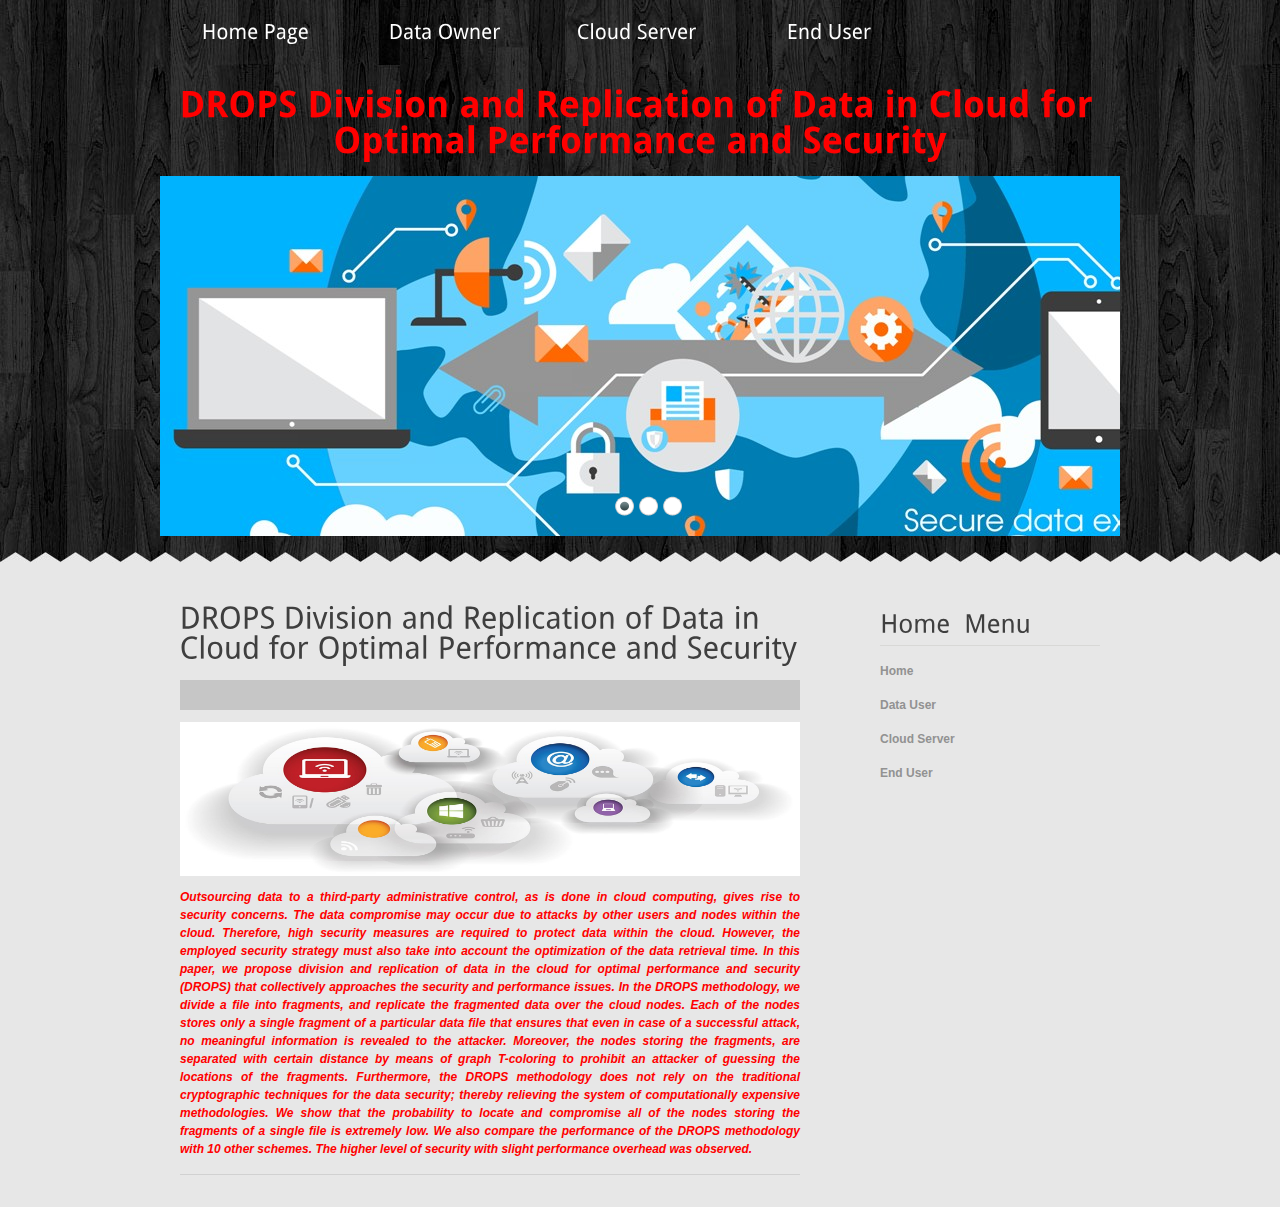
<file: index.html>
<!DOCTYPE html PUBLIC "-//W3C//DTD XHTML 1.0 Transitional//EN" "http://www.w3.org/TR/xhtml1/DTD/xhtml1-transitional.dtd">
<html xmlns="http://www.w3.org/1999/xhtml">
<head>
<title>HOME PAGE</title>
<meta http-equiv="Content-Type" content="text/html; charset=utf-8" />
<link href="css/style.css" rel="stylesheet" type="text/css" />
<link rel="stylesheet" type="text/css" href="css/coin-slider.css" />
<script type="text/javascript" src="js/cufon-yui.js"></script>
<script type="text/javascript" src="js/droid_sans_400-droid_sans_700.font.js"></script>
<script type="text/javascript" src="js/jquery-1.4.2.min.js"></script>
<script type="text/javascript" src="js/script.js"></script>
<script type="text/javascript" src="js/coin-slider.min.js"></script>
<style type="text/css">
<!--
.style2 {
	color: #FF0000;
	font-style: italic;
	font-weight: bold;
}
.style3 {color: #FF0000}
.style4 {
	font-size: 36px;
	color: #FF0000;
	font-weight: bold;
}
-->
</style>
</head>
<body>
<div class="main">
  <div class="header">
    <div class="header_resize">
      <div class="menu_nav">
        <ul>
          <li class="active"><a href="index.html"><span>Home Page</span></a></li>
          <li><a href="DataUser.jsp"><span>Data Owner </span></a></li>
          <li><a href="CloudServer.jsp"><span>Cloud Server </span></a></li>
          <li><a href="EndUser.jsp"><span>End User </span></a></li>
        </ul>
      </div>
      <div class="clr"></div>
      <div class="logo">
        <h1 class="style4">DROPS Division and Replication of Data in Cloud for Optimal Performance and Security</h1>
      </div>
      <div class="clr"></div>
      <div class="slider">
        <div id="coin-slider"> <a href="#"><img src="images/slide1.jpg" width="960" height="360" alt="" /> </a> <a href="#"><img src="images/slide2.jpg" width="960" height="360" alt="" /> </a> <a href="#"><img src="images/slide3.jpg" width="960" height="360" alt="" /> </a> </div>
        <div class="clr"></div>
      </div>
      <div class="clr"></div>
    </div>
  </div>
  <div class="content">
    <div class="content_resize">
      <div class="mainbar">
        <div class="article">
          <h2 class="style3">DROPS Division and Replication of Data in Cloud for Optimal Performance and Security</h2>
          <p class="infopost">&nbsp; </p>
          <div class="clr"></div>
          <div class="img"><img src="images/img1.jpg" width="620" height="154" alt="" class="fl" /></div>
          <div class="post_content">
            <p align="justify" class="style2">Outsourcing data to a third-party administrative control, as is done in cloud computing, gives rise to security concerns. The data compromise may occur due to attacks by other users and nodes within the cloud. Therefore, high security measures are required to protect data within the cloud. However, the employed security strategy must also take into account the optimization of the data retrieval time. In this paper, we propose division and replication of data in the cloud for optimal performance and security (DROPS) that collectively approaches the security and performance issues. In the DROPS methodology, we divide a file into fragments, and replicate the fragmented data over the cloud nodes. Each of the nodes stores only a single fragment of a particular data file that ensures that even in case of a successful attack, no meaningful information is revealed to the attacker. Moreover, the nodes storing the fragments, are separated with certain distance by means of graph T-coloring to prohibit an attacker of guessing the locations of the fragments. Furthermore, the DROPS methodology does not rely on the traditional cryptographic techniques for the data security; thereby relieving the system of computationally expensive methodologies. We show that the probability to locate and compromise all of the nodes storing the fragments of a single file is extremely low. We also compare the performance of the DROPS methodology with 10 other schemes. The higher level of security with slight performance overhead was observed.</p>
          </div>
          <div class="clr"></div>
        </div>
        </div>
      <div class="sidebar">
        <div class="searchform"></div>
        <div class="clr"></div>
        <div class="gadget">
          <h2 class="star"><span>Home </span> Menu</h2>
          <div class="clr"></div>
          <ul class="sb_menu">
            <li><strong><a href="index.html">Home</a></strong></li>
            <li><strong><a href="DataUser.jsp">Data User </a></strong></li>
            <li><strong><a href="CloudServer.jsp">Cloud Server </a></strong></li>
            <li><strong><a href="EndUser.jsp">End User </a></strong></li>
          </ul>
        </div>
      </div>
      </div>
  </div>
<div class="fbg"></div>
  <div class="footer">
</html>
</file>
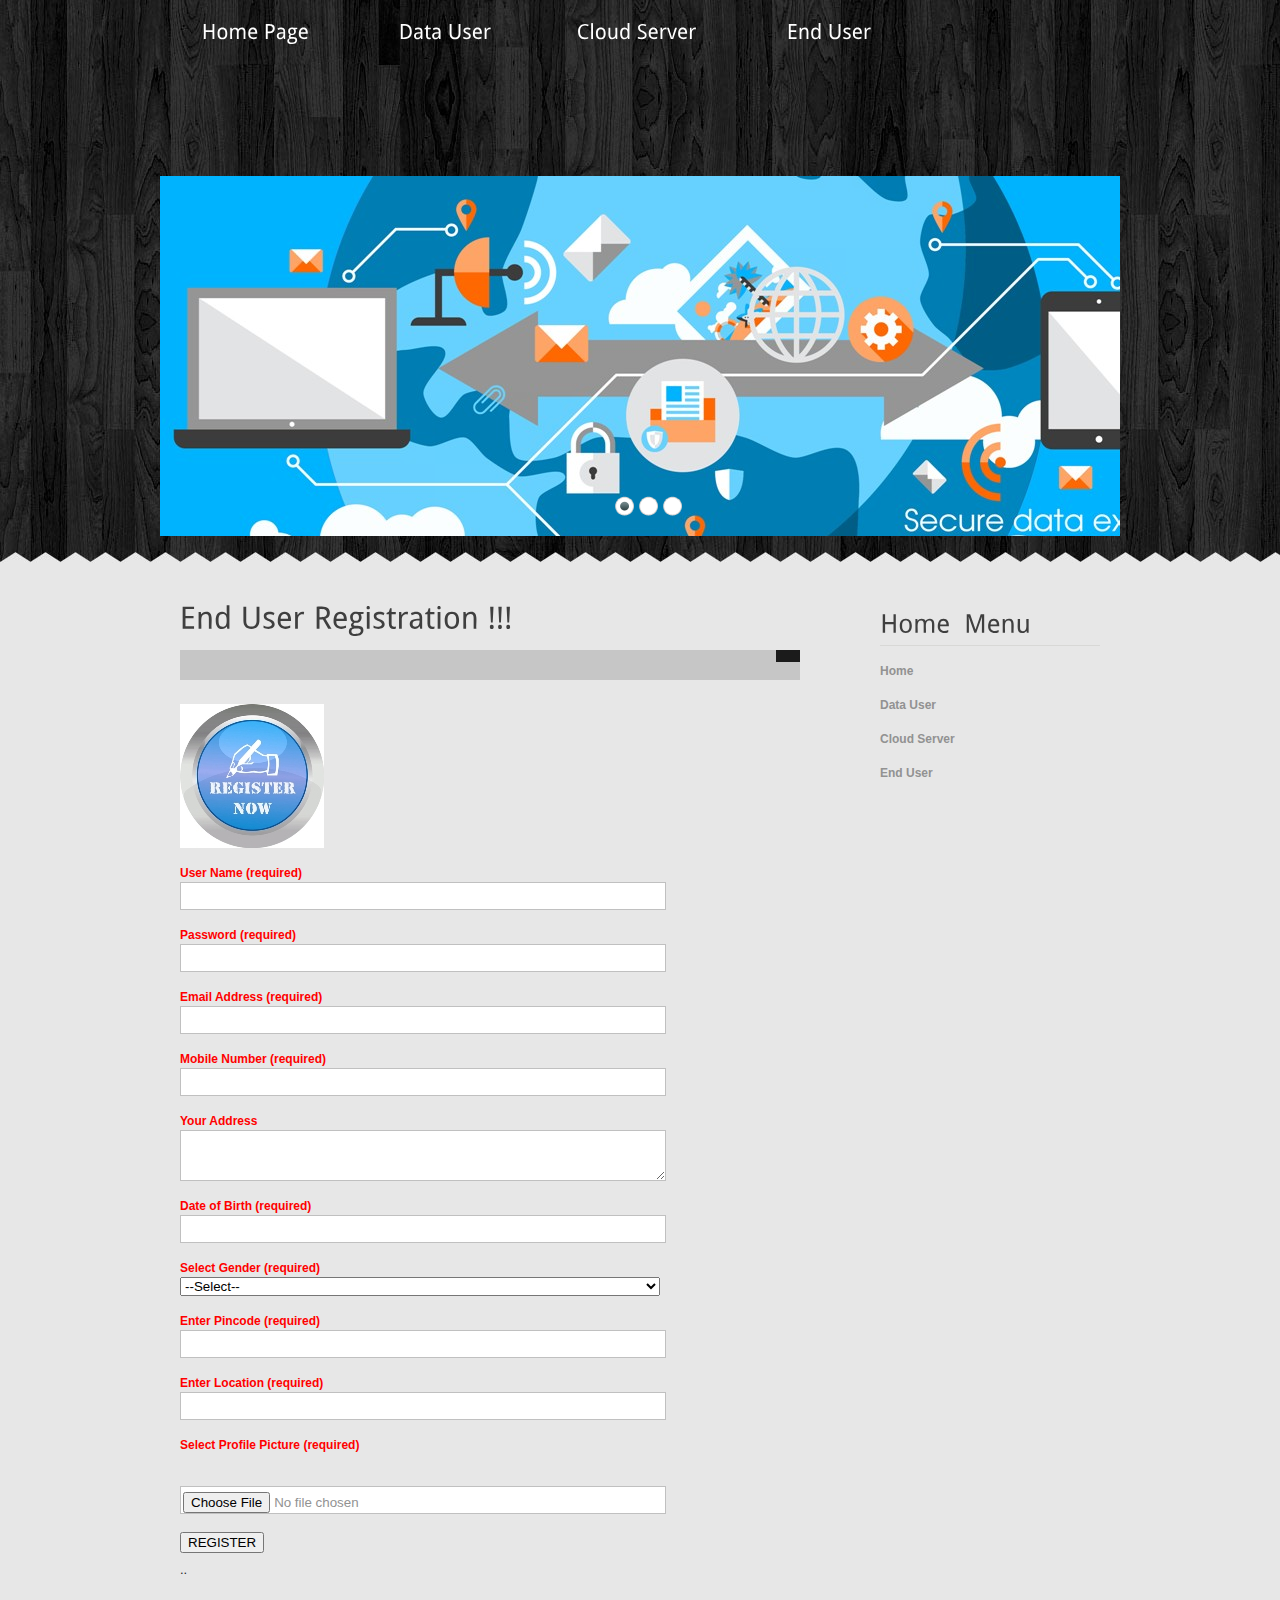
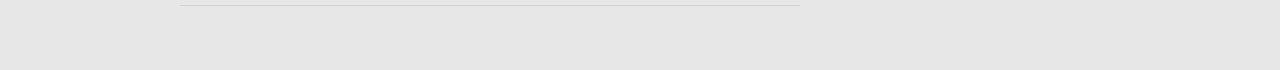
<file: ERegister.html>
<!DOCTYPE html PUBLIC "-//W3C//DTD XHTML 1.0 Transitional//EN" "http://www.w3.org/TR/xhtml1/DTD/xhtml1-transitional.dtd">
<html xmlns="http://www.w3.org/1999/xhtml">
<head>
<title>Register</title>
<meta http-equiv="Content-Type" content="text/html; charset=utf-8" />
<link href="css/style.css" rel="stylesheet" type="text/css" />
<link rel="stylesheet" type="text/css" href="css/coin-slider.css" />
<script type="text/javascript" src="js/cufon-yui.js"></script>
<script type="text/javascript" src="js/droid_sans_400-droid_sans_700.font.js"></script>
<script type="text/javascript" src="js/jquery-1.4.2.min.js"></script>
<script type="text/javascript" src="js/script.js"></script>
<script type="text/javascript" src="js/coin-slider.min.js"></script>
<style type="text/css">
<!--
.style3 {
	color: #FF0000;
	font-weight: bold;
}
.style6 {color: #FF0000}
-->
</style>
</head>
<body>
<div class="main">
  <div class="header">
    <div class="header_resize">
      <div class="menu_nav">
        <ul>
          <li class="active"><a href="index.html"><span>Home Page</span></a></li>
          <li><a href="DataUser.jsp"><span>Data User </span></a></li>
          <li><a href="CloudServer.jsp"><span>Cloud Server </span></a></li>
          <li><a href="EndUser.jsp"><span>End User </span></a></li>

        </ul>
      </div>
      <div class="clr"></div>
      <div class="logo">
        <h1>&nbsp;</h1>
      </div>
      <div class="clr"></div>
      <div class="slider">
        <div id="coin-slider"> <a href="#"><img src="images/slide1.jpg" width="960" height="360" alt="" /> </a> <a href="#"><img src="images/slide2.jpg" width="960" height="360" alt="" /> </a> <a href="#"><img src="images/slide3.jpg" width="960" height="360" alt="" /> </a> </div>
        <div class="clr"></div>
      </div>
      <div class="clr"></div>
    </div>
  </div>
  <div class="content">
    <div class="content_resize">
      <div class="mainbar">
        <div class="article">
          <h2 class="style6">End User Registration !!!</h2>
          <p class="infopost">&nbsp; <a href="#" class="com"></a></p>
          <div class="clr"></div>
          <div class="img"></div>
          <div class="post_content">
           <form action="ERegister.jsp" method="post" id="" enctype="multipart/form-data">
 <ol><li class="style3"><img src="images/Register.jpg" width="144" height="144" />
   <label for="name">User Name (required)</label>
                <input id="name" name="userid" class="text" />
              </li>
              <li class="style3">
                <label for="password">Password (required)</label>
                <input type="password" id="password" name="pass" class="text" />
              </li>
              <li class="style3">
                <label for="email">Email Address (required)</label>
                <input id="email" name="email" class="text" />
              </li>
              <li class="style3">
                <label for="mobile">Mobile Number (required)</label>
                <input id="mobile" name="mobile" class="text" />
              </li>
              <li class="style3">
                <label for="address">Your Address</label>
                <textarea id="address" name="address" rows="3" cols="50"></textarea>
              </li>
              <li class="style3">
                <label for="dob">Date of Birth (required)</label>
                <input id="dob" name="dob" class="text" />
              </li>
			   <li class="style3">
                <label for="gender">Select Gender (required)</label>
                <select id="s1" name="gender" style="width:480px;" class="text">
                  <option>--Select--</option>
                  <option>MALE</option>
                  <option>FEMALE</option>
                </select>
              </li>
              <li class="style3">
                <label for="pincode">Enter Pincode (required)</label>
                <input id="pincode" name="pincode" class="text" />
              </li>
          
              <li class="style3">
                <label for="location">Enter Location (required)</label>
                <input id="loc" name="location" class="text" />
              </li>
			  
			    			   		  
              <li>
                <span class="style3">
                <label for="pic">Select Profile Picture (required)</label>
                </span><span class="style6"><label for="pic"></label>
                </span>
                <label for="pic"></label>
                <input type="file" id="pic" name="pic" class="text" />
              </li>
              <ol>
                <ol>
                  <ol>
                    <li> <br />
                        <input name="submit" type="submit" value="REGISTER" />
                    </li>
                  </ol>
                </ol>
              </ol>
              </li>
              <li>
                <div class="clr"></div>
              </li>
            </ol>


</form>
            <p class="spec"><a href="#" class="rm">..</a></p>
          </div>
          <div class="clr"></div>
        </div>
      </div>
      <div class="sidebar">
        <div class="searchform"></div>
        <div class="clr"></div>
        <div class="gadget">
          <h2 class="star"><span>Home </span> Menu</h2>
          <div class="clr"></div>
          <ul class="sb_menu">
            <li><strong><a href="index.html">Home</a></strong></li>
            <li><strong><a href="DataUser.jsp">Data User </a></strong></li>
            <li><strong><a href="CloudServer.jsp">Cloud Server </a></strong></li>
            <li><strong><a href="EndUser.jsp">End User </a></strong></li>
          </ul>
        </div>
      </div>
      <div class="clr"></div>
    </div>
  </div>
<div class="fbg"></div>
  <div class="footer">
    
</html>
</file>
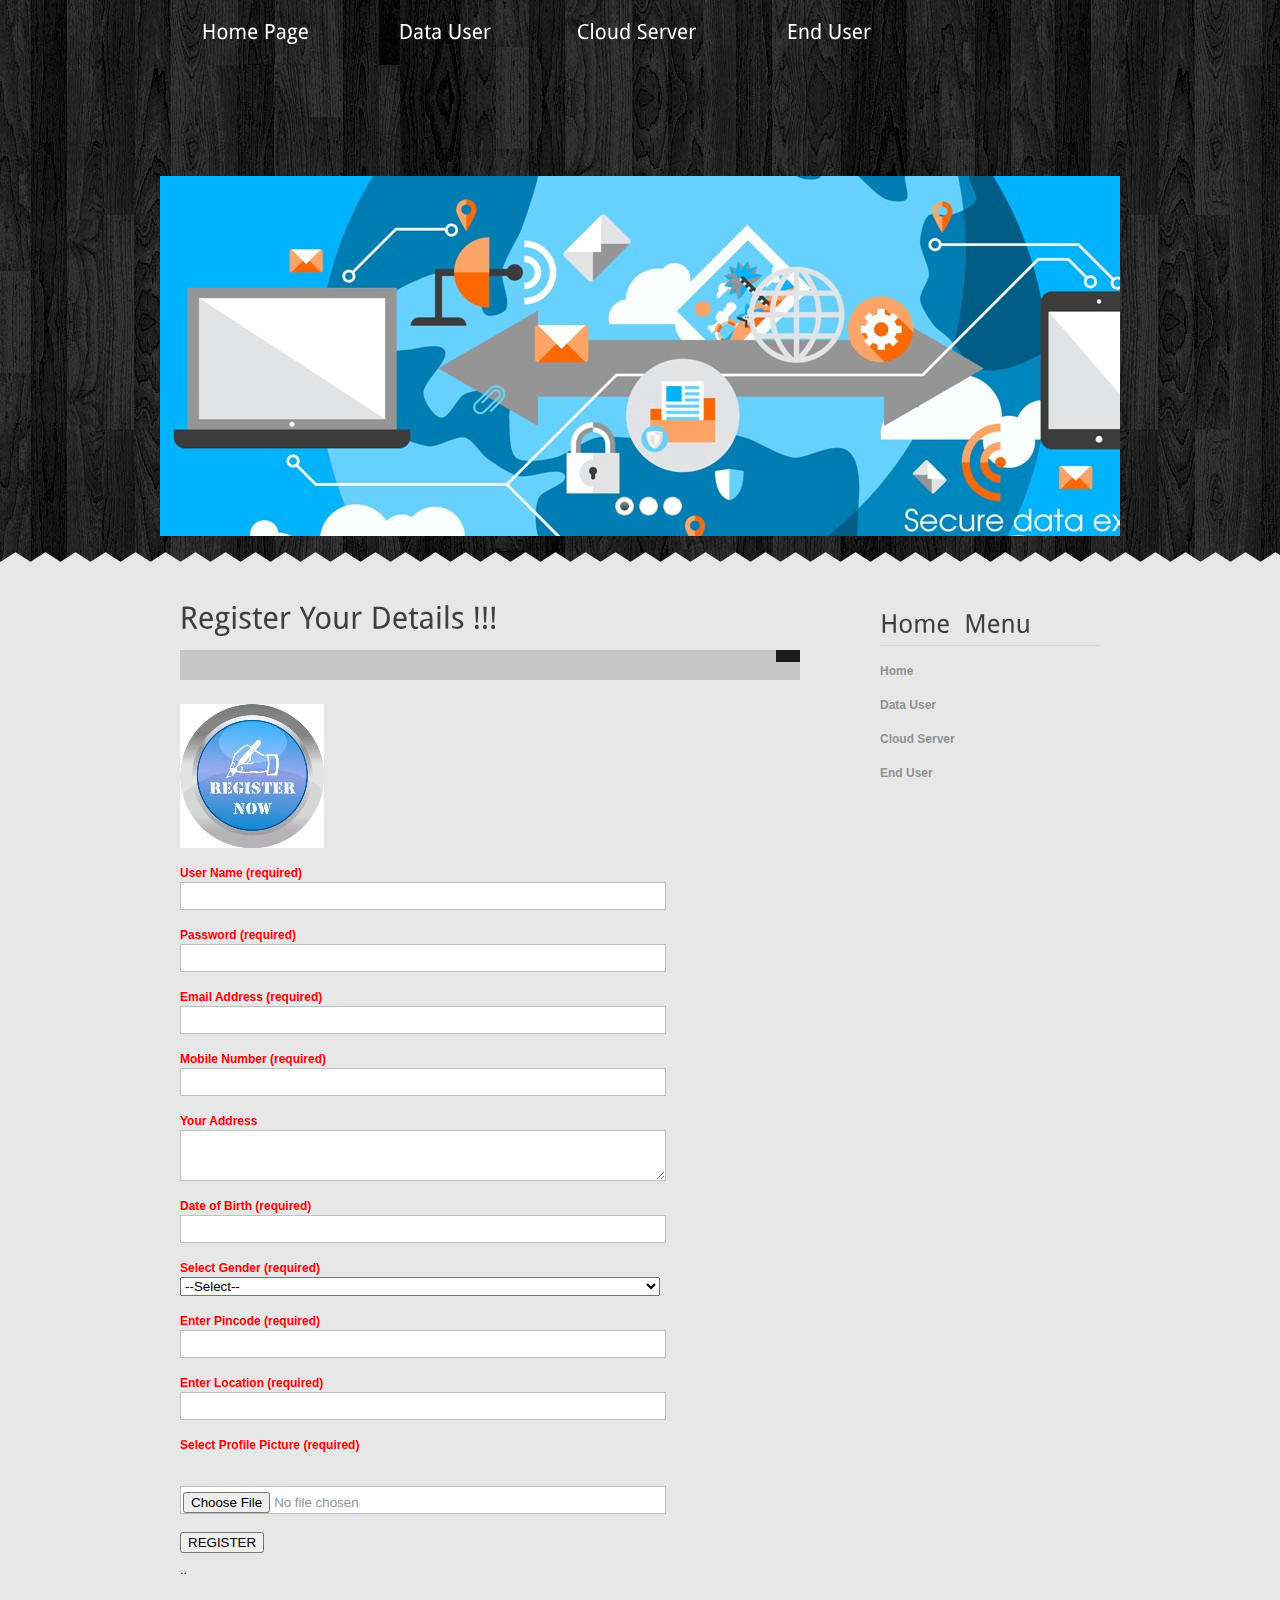
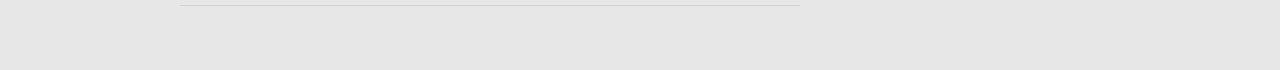
<file: Register.html>
<!DOCTYPE html PUBLIC "-//W3C//DTD XHTML 1.0 Transitional//EN" "http://www.w3.org/TR/xhtml1/DTD/xhtml1-transitional.dtd">
<html xmlns="http://www.w3.org/1999/xhtml">
<head>
<title>Register</title>
<meta http-equiv="Content-Type" content="text/html; charset=utf-8" />
<link href="css/style.css" rel="stylesheet" type="text/css" />
<link rel="stylesheet" type="text/css" href="css/coin-slider.css" />
<script type="text/javascript" src="js/cufon-yui.js"></script>
<script type="text/javascript" src="js/droid_sans_400-droid_sans_700.font.js"></script>
<script type="text/javascript" src="js/jquery-1.4.2.min.js"></script>
<script type="text/javascript" src="js/script.js"></script>
<script type="text/javascript" src="js/coin-slider.min.js"></script>
<style type="text/css">
<!--
.style3 {
	color: #FF0000;
	font-weight: bold;
}
.style6 {color: #FF0000}
.style7 {font-weight: bold}
-->
</style>
</head>
<body>
<div class="main">
  <div class="header">
    <div class="header_resize">
      <div class="menu_nav">
        <ul>
          <li class="active"><a href="index.html"><span>Home Page</span></a></li>
          <li><a href="DataUser.jsp"><span>Data User </span></a></li>
          <li><a href="CloudServer.jsp"><span>Cloud Server </span></a></li>
          <li><a href="EndUser.jsp"><span>End User </span></a></li>

        </ul>
      </div>
      <div class="clr"></div>
      <div class="logo">
        <h1>&nbsp;</h1>
      </div>
      <div class="clr"></div>
      <div class="slider">
        <div id="coin-slider"> <a href="#"><img src="images/slide1.jpg" width="960" height="360" alt="" /> </a> <a href="#"><img src="images/slide2.jpg" width="960" height="360" alt="" /> </a> <a href="#"><img src="images/slide3.jpg" width="960" height="360" alt="" /> </a> </div>
        <div class="clr"></div>
      </div>
      <div class="clr"></div>
    </div>
  </div>
  <div class="content">
    <div class="content_resize">
      <div class="mainbar">
        <div class="article">
          <h2><span>Register Your Details !!! </span></h2>
          <p class="infopost">&nbsp; <a href="#" class="com"></a></p>
          <div class="clr"></div>
          <div class="img"></div>
          <div class="post_content">
           <form action="Register.jsp" method="post" id="" enctype="multipart/form-data">
 <ol><li class="style3"><img src="images/Register.jpg" width="144" height="144" />
   <label for="name">User Name (required)</label>
                <input id="name" name="userid" class="text" />
              </li>
              <li class="style3">
                <label for="password">Password (required)</label>
                <input type="password" id="password" name="pass" class="text" />
              </li>
              <li class="style3">
                <label for="email">Email Address (required)</label>
                <input id="email" name="email" class="text" />
              </li>
              <li class="style3">
                <label for="mobile">Mobile Number (required)</label>
                <input id="mobile" name="mobile" class="text" />
              </li>
              <li class="style3">
                <label for="address">Your Address</label>
                <textarea id="address" name="address" rows="3" cols="50"></textarea>
              </li>
              <li class="style3">
                <label for="dob">Date of Birth (required)</label>
                <input id="dob" name="dob" class="text" />
              </li>
			   <li class="style3">
                <label for="gender">Select Gender (required)</label>
                <select id="s1" name="gender" style="width:480px;" class="text">
                  <option>--Select--</option>
                  <option>MALE</option>
                  <option>FEMALE</option>
                </select>
              </li>
              <li class="style3">
                <label for="pincode">Enter Pincode (required)</label>
                <input id="pincode" name="pincode" class="text" />
              </li>
          
              <li class="style3">
                <label for="location">Enter Location (required)</label>
                <input id="loc" name="location" class="text" />
              </li>
			  
			    			   		  
              <li>
                <span class="style3">
                <label for="pic">Select Profile Picture (required)</label>
                </span><span class="style6"><label for="pic"></label>
                </span>
                <label for="pic"></label>
                <input type="file" id="pic" name="pic" class="text" />
              </li>
              <ol>
                <ol>
                  <ol>
                    <li> <br />
                        <input name="submit" type="submit" value="REGISTER" />
                    </li>
                  </ol>
                </ol>
              </ol>
              </li>
              <li>
                <div class="clr"></div>
              </li>
            </ol>


</form>
            <p class="spec"><a href="#" class="rm">..</a></p>
          </div>
          <div class="clr"></div>
        </div>
      </div>
      <div class="sidebar">
        <div class="searchform"></div>
        <div class="clr"></div>
        <div class="gadget">
          <h2 class="star"><span>Home </span> Menu</h2>
          <div class="clr"></div>
          <ul class="sb_menu style7">
            <li><a href="index.html">Home</a></li>
            <li><a href="DataUser.jsp">Data User </a></li>
            <li><a href="CloudServer.jsp">Cloud Server </a></li>
            <li><a href="EndUser.jsp">End User </a></li>
          </ul>
        </div>
      </div>
      <div class="clr"></div>
    </div>
  </div>
<div class="fbg"></div>
  <div class="footer">
    
</html>
</file>
<file: css/style.css>
/* Design by http://www.dreamtemplate.com */
@charset "utf-8";
body {
	margin:0;
	padding:0;
	width:100%;
	color:#929292;
	font:normal 12px/1.5em "Liberation sans", Arial, Helvetica, sans-serif;
	background:#e7e7e7;
}
html, .main {
	padding:0;
	margin:0;
}
.main {
	background:url(../images/header_bg.jpg) repeat-x left top;
}
.clr {
	clear:both;
	padding:0;
	margin:0;
	width:100%;
	font-size:0;
	line-height:0;
}
h2 {
	margin:8px 0;
	padding:8px 0;
	font-size:25px;
	font-weight:normal;
	color:#3f3f3f;
}
p {
	margin:8px 0;
	padding:0 0 8px 0;
}
a {
	color:#292927;
	text-decoration:underline;
}
.header, .content, .menu_nav, .fbg, .footer, form, ol, ol li, ul, .content .mainbar, .content .sidebar {
	margin:0;
	padding:0;
}
.header {
}
.header_resize {
	margin:0 auto;
	padding:0;
	width:960px;
}
.logo {
	margin:0;
	padding:0;
	float:none;
	height:114px;
}
h1 {
	margin:0;
	padding:26px 0 0;
	font-size:60px;
	font-weight:normal;
	line-height:1.2em;
	text-transform:none;
	text-align:center;
}
h1 a, h1 a:hover {
	color:#cdcdcd;
	text-decoration:none;
}
h1 span {
	color:#fff;
}
h1 small {
	display:none;
	margin:0;
	font-size:18px;
	font-weight:normal;
	line-height:1.2em;
	letter-spacing:normal;
	text-transform:none;
	color:#585858;
}
.slider {
	padding:0 0 34px;
}
.rss {
	padding:18px 20px 0 0;
	float:right;
	width:auto;
}
.rss p {
	margin:0;
	padding:0;
	float:right;
	width:auto;
	color:#fff;
	font-size:13px;
	line-height:1.5em;
	font-weight:bold;
}
.rss a {
	color:#fff;
	text-decoration:none;
}
.rss a:hover {
	text-decoration:underline;
}
.rss img {
	margin:-3px 0 -3px 6px;
	border:none;
}
.menu_nav {
	margin:0 auto;
	padding:0;
	height:62px;
}
.menu_nav ul {
	list-style:none;
	padding:0;
	height:62px;
	float:none;
}
.menu_nav ul li {
	margin:0;
	padding:0;
	float:left;
}
.menu_nav ul li a {
	display:block;
	margin:0;
	padding:22px 0 0;
	width:192px;
	height:40px;
	font-size:20px;
	line-height:26px;
	font-weight:normal;
	color:#fff;
	text-decoration:none;
	text-transform:none;
	text-align:center;
	background:none;
}
.menu_nav ul li.active a, .menu_nav ul li a:hover {
	text-decoration:none;
	color:#fff;
	background:repeat-x left top;
}
.content {
	padding:0;
}
.content_resize {
	margin:0 auto;
	padding:18px 0 32px;
	width:960px;
}
.content .mainbar {
	margin:0;
	padding:0 0 0 20px;
	float:left;
	width:620px;
}
.content .mainbar h2 {
	margin-bottom:0;
	padding-bottom:8px;
	font-size:30px;
	line-height:1.2em;
	color:#3f3f3f;
}
.content .mainbar div.img {
	padding:12px 0;
	float:left;
}
.content .mainbar img {
}
.content .mainbar img.fl {
	margin:0;
	padding:0;
	background:#fff;
	border:none;
}
.content .mainbar .article {
	margin:0 0 32px;
	padding:0;
	border-bottom:1px solid #d1d1d1;
}
.content .mainbar .post_content {
}
.content .mainbar .post_content strong {
	color:#3f3f3f;
}
.content .sidebar {
	padding:0 20px;
	float:right;
	width:220px;
}
.content .sidebar .gadget {
	margin:0 0 12px;
	padding:8px 0;
}
.content .sidebar h2 {
	color:#3f3f3f;
	text-transform:none;
	border-bottom:1px solid #d8d8d6;
}
ul.sb_menu, ul.ex_menu {
	margin:0;
	padding:0;
	list-style:none;
	color:#929292;
}
ul.sb_menu li, ul.ex_menu li {
	margin:0;
}
ul.sb_menu li {
	padding:8px 0;
	width:220px;
}
ul.ex_menu li {
	padding:4px 0;
}
ul.sb_menu li a {
	color:#929292;
	text-decoration:none;
	margin-left:-16px;
	padding:4px 8px 4px 16px;
}
ul.ex_menu li a {
	font-weight:bold;
	color:#3f3f3f;
	text-decoration:none;
}
ul.sb_menu li a:hover, ul.ex_menu li a:hover {
	color:#292927;
	font-weight:bold;
	text-decoration:underline;
}
p.spec {
	padding:0 0 16px;
}
p.infopost {
	margin-bottom:0;
	padding:6px 12px;
	color:#fff;
	background:#c6c6c6;
}
p.infopost a {
	padding:0 2px;
	color:#fff;
	text-decoration:underline;
}
.content .mainbar a.com {
	margin:-6px -12px 0 12px;
	padding:6px 12px;
	float:right;
	font-weight:normal;
	text-decoration:none;
	color:#fff;
	background:#1b1b1b;
}
.content .mainbar a.com:hover {
	text-decoration:underline;
}
.content .mainbar a.com span {
	padding-left:4px;
	font-weight:bold;
	color:#fff;
}
.content .mainbar a.rm {
	float:left;
	margin:0 0 16px;
	padding:0;
	height:28px;
	font-size:13px;
	line-height:18px;
	font-weight:normal;
	text-transform:none;
	color:#292927;
	text-decoration:none;
	text-align:center;
	background:none;
}
.content .mainbar a.rm:hover {
	text-decoration:underline;
}
.content p.pages {
	margin:0;
	padding:16px 0;
	font-size:11px;
	color:#929292;
	text-align:left;
}
.content p.pages span, .content p.pages a {
	padding:8px 12px;
	text-decoration:none;
	background:#fff;
}
.content p.pages span, .content p.pages a:hover {
	color:#fff;
	background:#c6c6c6;
}
.content p.pages a {
	color:#929292;
}
.content p.pages small {
	font-size:12px;
	float:right;
}
.content .mainbar .comment {
	margin:0;
	padding:16px 0 0 0;
}
.content .mainbar .comment img.userpic {
	border:1px solid #dedede;
	margin:10px 16px 0 0;
	padding:0;
	float:left;
}
.fbg {
	background:url(../images/header_bg.jpg) repeat-x left top;
}
.fbg_resize {
	margin:0 auto;
	width:920px;
	padding:16px 20px;
	color:#fff;
}
.fbg h2 {
	color:#e7e7e7;
	padding-bottom:24px;
}
.fbg img.gal {
	margin:0 8px 8px 0;
	padding:0;
	border:none;
}
.fbg .col {
	margin:0;
	float:left;
}
.fbg .c1 {
	padding:0 16px 0 0;
	width:280px;
}
.fbg .c2 {
	padding:0 36px 0 16px;
	width:280px;
}
.fbg .c3 {
	padding:0 0 0 16px;
	width:274px;
}
.fbg .fbg_ul {
	margin:0;
	padding:0;
	list-style:none;
}
.fbg .fbg_ul li {
	margin:0;
	padding:0;
	list-style:none;
}
.fbg .fbg_ul li a {
	display:block;
	margin:0;
	padding:2px 0 2px 12px;
	color:#fff;
	text-decoration:none;
	background:url(../images/li.gif) no-repeat left center;
}
.fbg .fbg_ul li a:hover {
	color:#fff;
	text-decoration:underline;
}
.fbg p.contact_info {
	line-height:1.8em;
}
.fbg p.contact_info a {
	color:#fff;
	text-decoration:underline;
}
.fbg p.contact_info span {
	display:block;
	float:left;
	width:74px;
	font-weight:bold;
	color:#fff;
}
ol {
	list-style:none;
}
ol li {
	display:block;
	clear:both;
}
ol li label {
	display:block;
	margin:0;
	padding:16px 0 0 0;
}
ol li input.text {
	width:480px;
	border:1px solid #c0c0c0;
	margin:0;
	padding:5px 2px;
	height:16px;
	background-color:#fff;
}
ol li textarea {
	width:480px;
	border:1px solid #c0c0c0;
	margin:0;
	padding:2px;
	background-color:#fff;
}
ol li .send {
	margin:16px 0 0 0;
}
.searchform {
	margin:0;
	padding:0;
	float:right;
}
#formsearch {
	margin:0;
	padding:20px 0 0;
	width:auto;
	height:30px;
}
#formsearch span {
	display:block;
	margin:0;
	padding:0;
	float:left;
	background:url(../images/search_bg.gif) no-repeat left top;
}
#formsearch input.editbox_search {
	margin:0;
	padding:8px 6px;
	float:left;
	width:174px;
	font-size:12px;
	line-height:14px;
	color:#aeaeae;
	background:none;
	outline:none;
	border:none;
}
#formsearch input.button_search {
	margin:0;
	padding:0;
	border:none;
	float:left;
}
.footer {
}
.footer_resize {
	margin:0 auto;
	padding:0 20px;
	width:920px;
	line-height:1.5em;
	color:#929292;
}
.footer_resize p {
	margin:24px 0;
	padding:0;
	line-height:normal;
	white-space:nowrap;
	text-indent:inherit;
}
.footer_resize a {
	color:#292927;
	font-weight:normal;
	margin:0;
	padding:0;
	border:none;
	text-decoration:underline;
	background-color:transparent;
}
.footer_resize a:hover {
	color:#292927;
	background-color:transparent;
	text-decoration:none;
}
.footer_resize .lf {
	float:left;
}
.footer_resize .rf {
	float:right;
}
a {
	outline:none;
}
</file>
<file: css/coin-slider.css>
/*
	Coin Slider jQuery plugin CSS styles
	http://workshop.rs/projects/coin-slider
*/
.coin-slider {
	padding:0;
	overflow:hidden;
	zoom:1;
	position:relative;
	float:right;
}
.coin-slider a {
	text-decoration:none;
	outline:none;
	border:none;
}
/* buttons for switching */
.cs-buttons {
	margin:-40px 0 0;
	padding:0;
	font-size:0;
	float:left;
}
.cs-buttons a {
	margin:0 2px;
	width:20px;
	height:20px;
	float:left;
	color:#fff;
	text-indent:-10000px;
	background:url(../images/slide_p.png) no-repeat center center;
}
.cs-buttons a.cs-active {
	color:#fff;
	background-image:url(../images/slide_a.png);
}
/* text in slider */
.cs-title {
	display:none;
	padding:16px 60px 16px 24px;
	width:876px;
	color:#fff;
	font-size:15px;
	line-height:1.5em;
	background:url(../images/overlay.png) repeat left top;
}
.cs-title big {
	font-size:20px;
}
/* buttons Next and Prew */
.cs-prev, .cs-next {
	background:url(../images/overlay.png) repeat left top;
	color:#fff;
	padding:0px 10px;
}
</file>
